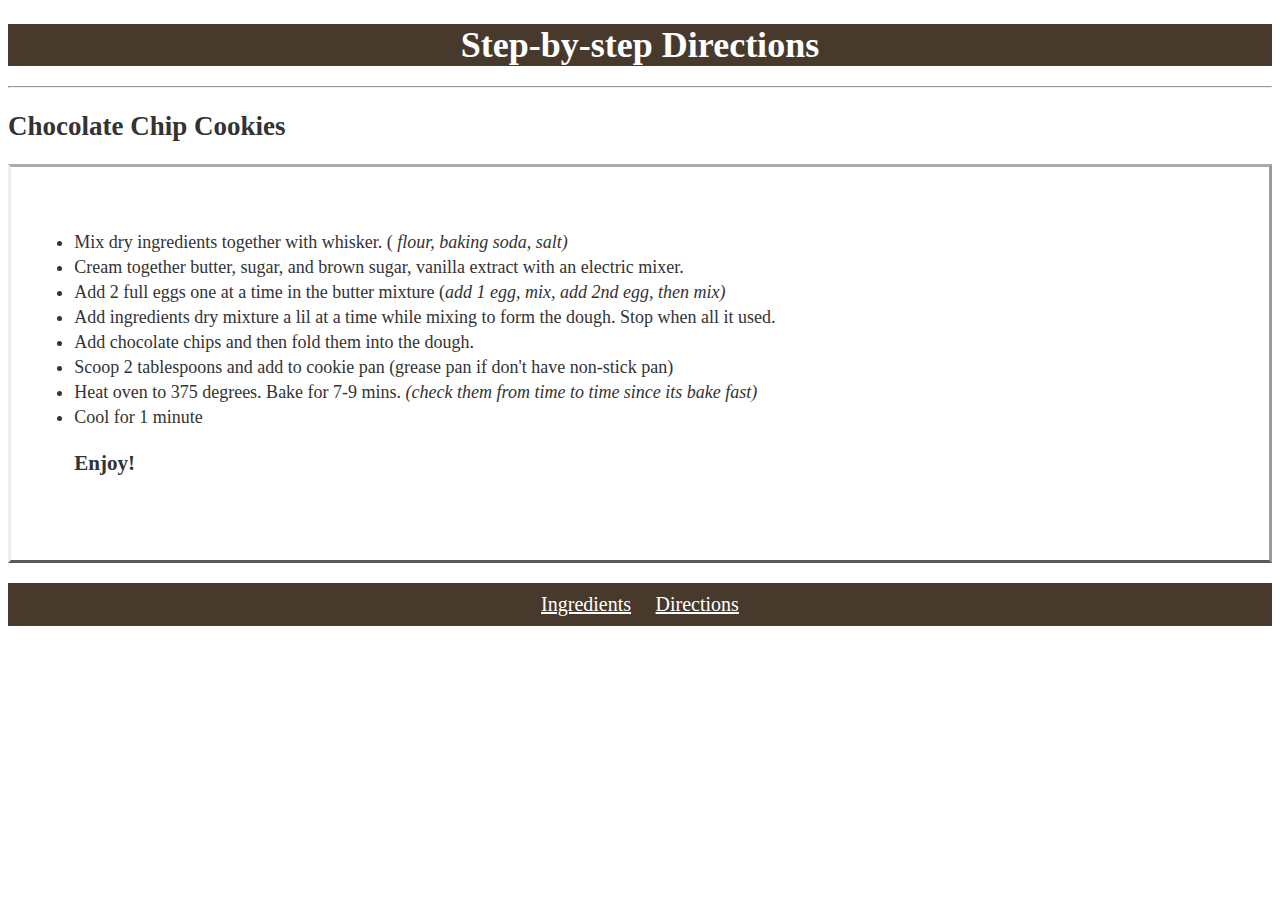
<file: directions.html>
<!DOCTYPE html>
<html lang="en">
  <head>
    <meta charset="UTF-8" />
    <meta name="viewport" content="width=device-width, initial-scale=1.0" />
    <title>Directions</title>
    <link rel="stylesheet" href="styles.css" />
  </head>
  <!--added class to header1-->
  <body>
    <h1 class="header1">Step-by-step Directions</h1>
    <hr />
    <h2 class="header2">Chocolate Chip Cookies</h2>

   <div class="listcontent"
  
      <ol>
        <li>
          Mix dry ingredients together with whisker. (<i
            >  flour, baking soda, salt)</i
          >
        </li>
        <li>
          Cream together butter, sugar, and brown sugar, vanilla extract with an
          electric mixer.
        </li>
        <li>
          Add 2 full eggs one at a time in the butter mixture (<i
            >add 1 egg, mix, add 2nd egg, then mix)</i
          >
        </li>
        <li>
          Add ingredients dry mixture a lil at a time while mixing to form the
          dough. Stop when all it used.
        </li>
        <li>Add chocolate chips and then fold them into the dough.</li>
        <li>
          Scoop 2 tablespoons and add to cookie pan (grease pan if don't have
          non-stick pan)
        </li>
        <li>
          Heat oven to 375 degrees. Bake for 7-9 mins.
          <i>(check them from time to time since its bake fast)</i>
        </li>
        <li>Cool for 1 minute</li>
      </ol>
    <h3>Enjoy!</h3>
    </div>

    <!--adding nav to index.html  and ingredients.html-->
    <nav>
      <ul class="nav">
        <li class="navlinks"><a href="index.html">Ingredients</a></li>
        <li><a href="ingredients.html">Directions</a></li>
      </ul>
    </nav>
  </body>
</html>
</file>
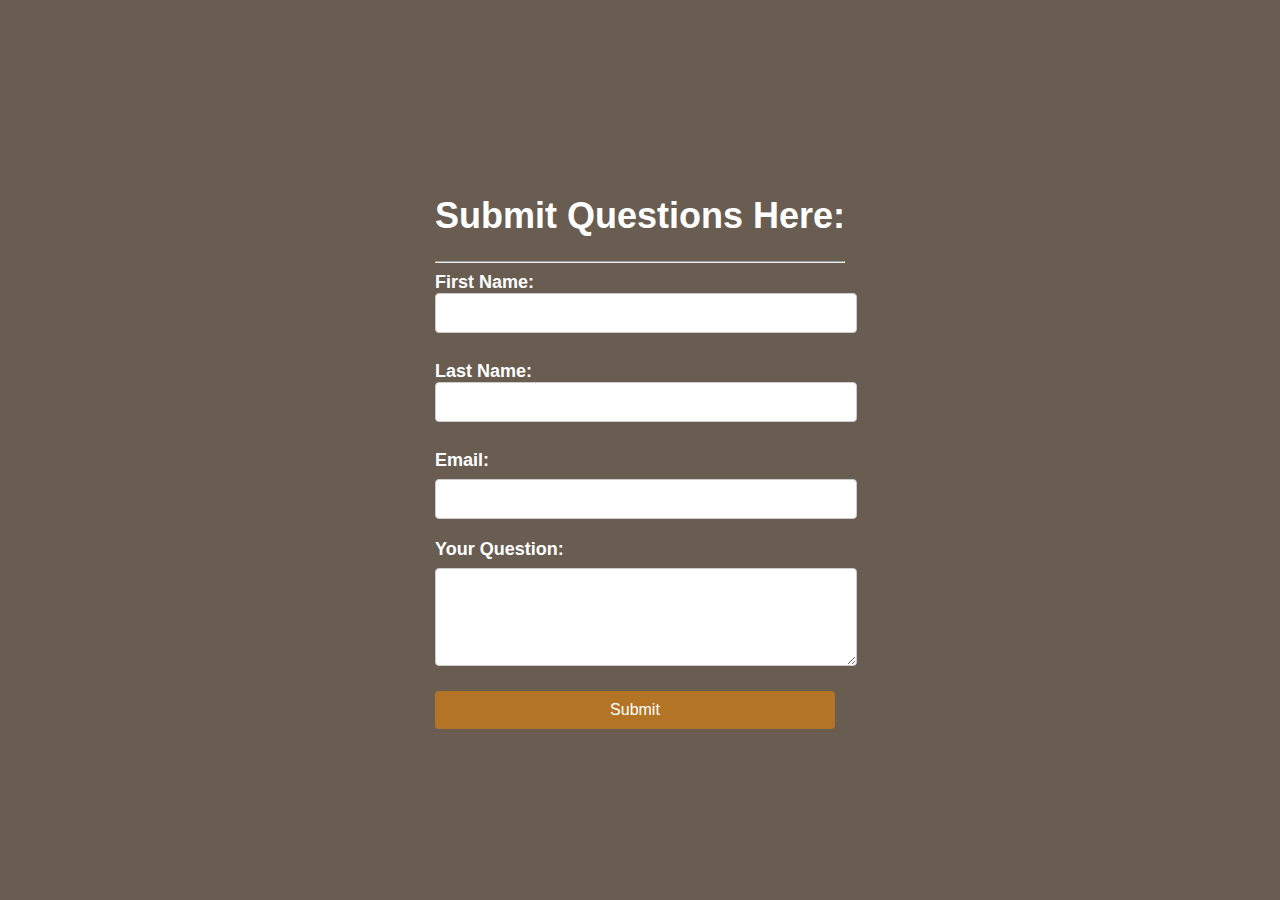
<file: form.html>
<!DOCTYPE html>
<html lang="en">
<head>
    <meta charset="UTF-8">
    <meta name="viewport" content="width=device-width, initial-scale=1.0">
    <link rel="stylesheet" href="styles.css" />
    <title>Form</title>
  
</head>

<div class="h1form">
<h1>Submit Questions Here:</h1>
<hr>
<body class="forms">
    <form>
        <label for="fname">First Name:
        <input name="fname" type="text" id="fname"></label>

        <label for="lname">Last Name:
        <input name="lname" type="text" id="lname"></label>

        <label for ="email">Email:</label>
        <input email="email" type="text" id="email"></label>
        
        <label for="question">Your Question:</label>
        <textarea id="question" name="question" rows="4"></textarea>

        <button type="submit">Submit</button>
    </form>
</body>
</html>
</file>
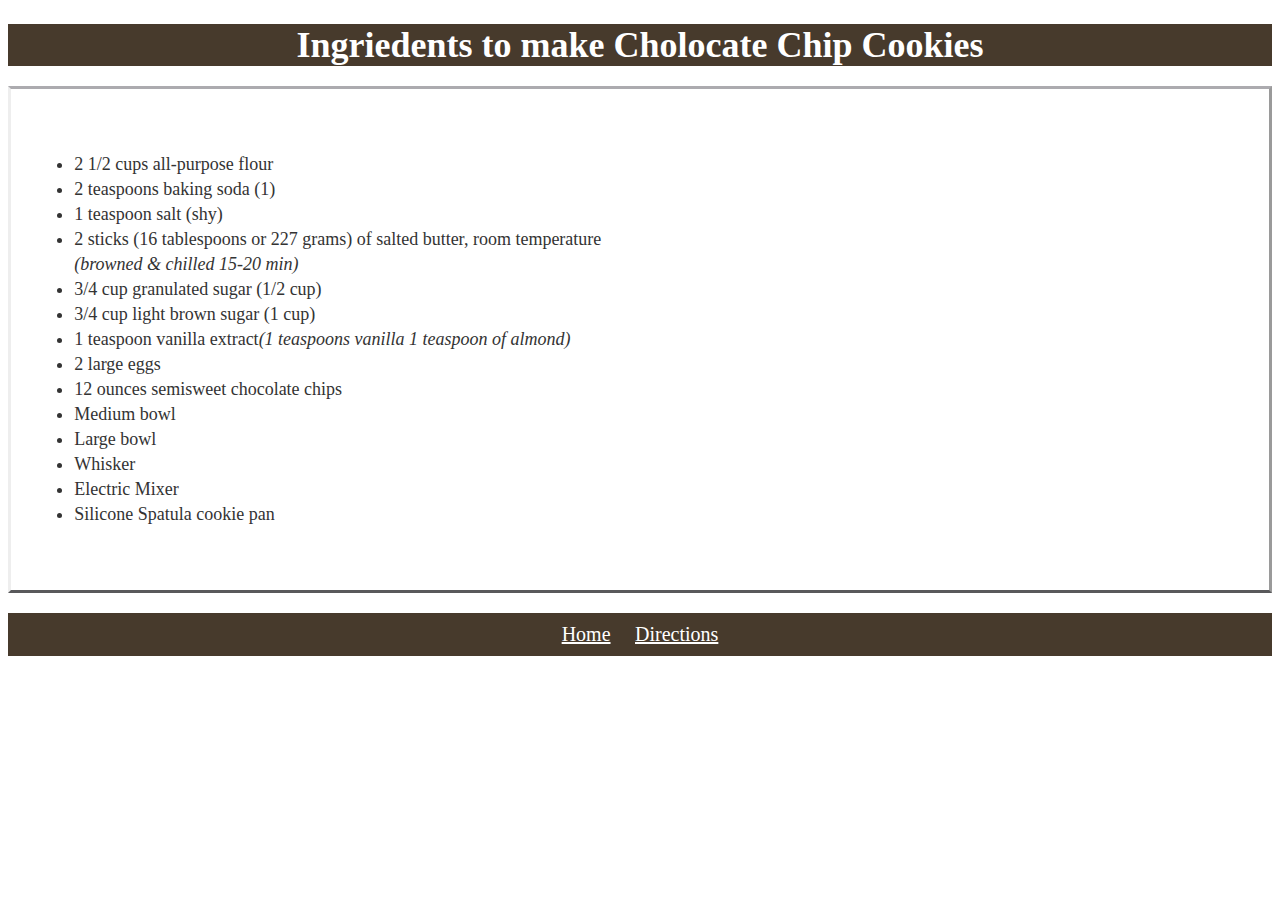
<file: ingredients.html>
<!DOCTYPE html>
<html lang="en">
  <head>
    <meta charset="UTF-8" />
    <meta name="viewport" content="width=device-width, initial-scale=1.0" />
    <title>Ingredients to make Chocolate Chip Cookies</title>
    <link rel="stylesheet" href="styles.css" />
  </head>

  <body>
    <h1 class="header1">Ingriedents to make Cholocate Chip Cookies</h1>

    <!--adding borders around list-->

   <div class="listcontent"
    <ul>
      <li>2 1/2 cups all-purpose flour</li>
      <li>2 teaspoons baking soda (1)</li>
      <li>1 teaspoon salt (shy)</li>
      <li>
        2 sticks (16 tablespoons or 227 grams) of salted butter, room
        temperature <br /><i>(browned & chilled 15-20 min)</i>
      </li>
      <li>3/4 cup granulated sugar (1/2 cup)</li>
      <li>3/4 cup light brown sugar (1 cup)</li>
      <li>
        1 teaspoon vanilla extract<i
          >(1 teaspoons vanilla 1 teaspoon of almond)</i
        >
      </li>
      <li>2 large eggs</li>
      <li>12 ounces semisweet chocolate chips</li>
      <li>Medium bowl</li>
      <li>Large bowl</li>
      <li>Whisker</li>
      <li>Electric Mixer</li>
      <li>Silicone Spatula cookie pan</li>
    </ul>

</div>

    <!--adding class to headers-->
    <!--adding nav bar to links-->
    <!--need to fix index link-->
    <nav>
      <ul class="nav">
        <li><a href="index.html">Home</a></li>
        <li><a href="directions.html">Directions</a></li>
        <!--fixed links to index.html and directions.html-->
      </ul>
    </nav>
  </body>
</html>
</file>
<file: styles.css>
.header1 {
  font: normal;
  margin-bottom:20px;
  padding: 10px 10px 30px 10px;
  color: white;
}

/*added flex to image div*/

.imagecontainer {
  display: flex;
  flex-direction: column;
  justify-content: center;
  height: auto;
  width: auto;
}

/*change all h1 header text from black to  white*/

/*tried to insert image of cookies, need to figure out styling*/

h2 {
  font-family: 'Times New Roman', Times, serif;
}

body {
  font-family: "Gill Sans", "Gill Sans MT", Calibri, "Trebuchet MS",
    sans-serif Helvetica, sans-serif;
  font-size: 18px;
  color: #333;

}

/*applies to index.html paragraph border*/
.content {
  line-height: 20px;
  border-style: outset;
  border-block-color: rgb(172, 171, 175);
  padding: 5px 5px 5px 5px;
}

/*applies to list in directions and ingredients*/
.listcontent {
  text-wrap: pretty;
  line-height: 25px;
  border-style: outset;
  border-block-color: rgb(172, 171, 175);
  padding: 5%;
 
}


/*.....................adding flexbox style to headers......................*/ 

.header1 {
  display: flex;
  justify-content: center;
  align-items: center;
  padding: 0px;
  background-color: rgba(37, 21, 5, 0.842);
}

/*adding nav bar on index.html to ingredients and home page*/
.nav {
  background-color: rgba(37, 21, 5, 0.842);
  list-style-type: none;
  text-align: center;
  margin-top: 20px;
  padding:0;
  
}
/* nav links hover */
.nav:hover {
  background-color: #380ee046;
}

.nav li {
  display: inline-block;
  font-size: 20px;
  padding: 10px;
  color: white;
}

li a {
  color: white;
}


/*form styling...........................................*/
h1{
color: white;
}

.h1form{
display: flexbox;
justify-content: center;

}

.forms {
  font-family: Arial, sans-serif;
  background-color: rgba(37, 21, 5, 0.689);
  display: flex;
  justify-content: center;
  align-items: center;
  height: 100vh;
  margin: 0;
}
form {
  background-color: #ffffff00;
  padding: 20px
  border-radius 8px;
  max-width: 400px;
  width: 100%;
}
form label {
  display: block;
  margin-bottom: 8px;
  font-weight: bold;
  color: white
}
form input, form textarea {
  width: 100%;
  padding: 10px;
  margin-bottom: 20px;
  border: 1px solid #ccc;
  border-radius: 4px;
  font-size: 16px;
}
form textarea {
  resize: vertical;
}
form button {
  width: 100%;
  padding: 10px;
  background-color: #b47426;
  border: none;
  border-radius: 4px;
  color: #fff;
  font-size: 16px;
  cursor: pointer;
}
form button:hover {
  background-color: #b3aa00;
}

/* Default media query for responsiveness */
@media (max-width: 600px) {
  body {
    font-size: 16px; /* Slightly smaller font size for better readability on small screens */
    padding: 10px; /* Add some padding for better spacing */
  }
  .header1 {
    font-size: 20px; /* Adjust font size */
    padding: 10px; /* Adjust padding */
  }
  .nav li {
    font-size: 18px; /* Adjust font size */
    padding: 8px; /* Adjust padding */
  }
  form {
    padding: 15px; /* Adjust form padding */
  }
  form input,
  form textarea {
    font-size: 14px; /* Adjust input/textarea font size */
    padding: 8px; /* Adjust input/textarea padding */
  }
  form button {
    padding: 8px; /* Adjust button padding */
    font-size: 14px; /* Adjust button font size */
  }
}
/*............ New styles for the nutritional information table............... */
.table-container {
  display: flex;
  justify-content: center;
  align-items: center;
  margin-top: 20px;
}

.nutrition-table {
  width: 80%;
  max-width: 600px;
  border-collapse: collapse;
  background-color: #f6f6f739;
  color: white;
  margin: 20px 0;
  box-shadow: 0 0 10px rgba(0, 0, 0, 0.1);
}

.nutrition-table th, .nutrition-table td {
  border: 1px solid #ccc;
  padding: 10px;
  text-align: left;
}

.nutrition-table th {
  background-color: rgba(37, 21, 5, 0.71);
  font-weight: bold;
}

.nutrition-table tbody tr:nth-child(odd) {
  background-color: #915c20a4;
}

.nutrition-table tbody tr:nth-child(even) {
  background-color: #bbae5261;
}

.nutrition-table tbody tr:hover {
  background-color: #380ee046;
}
</file>
